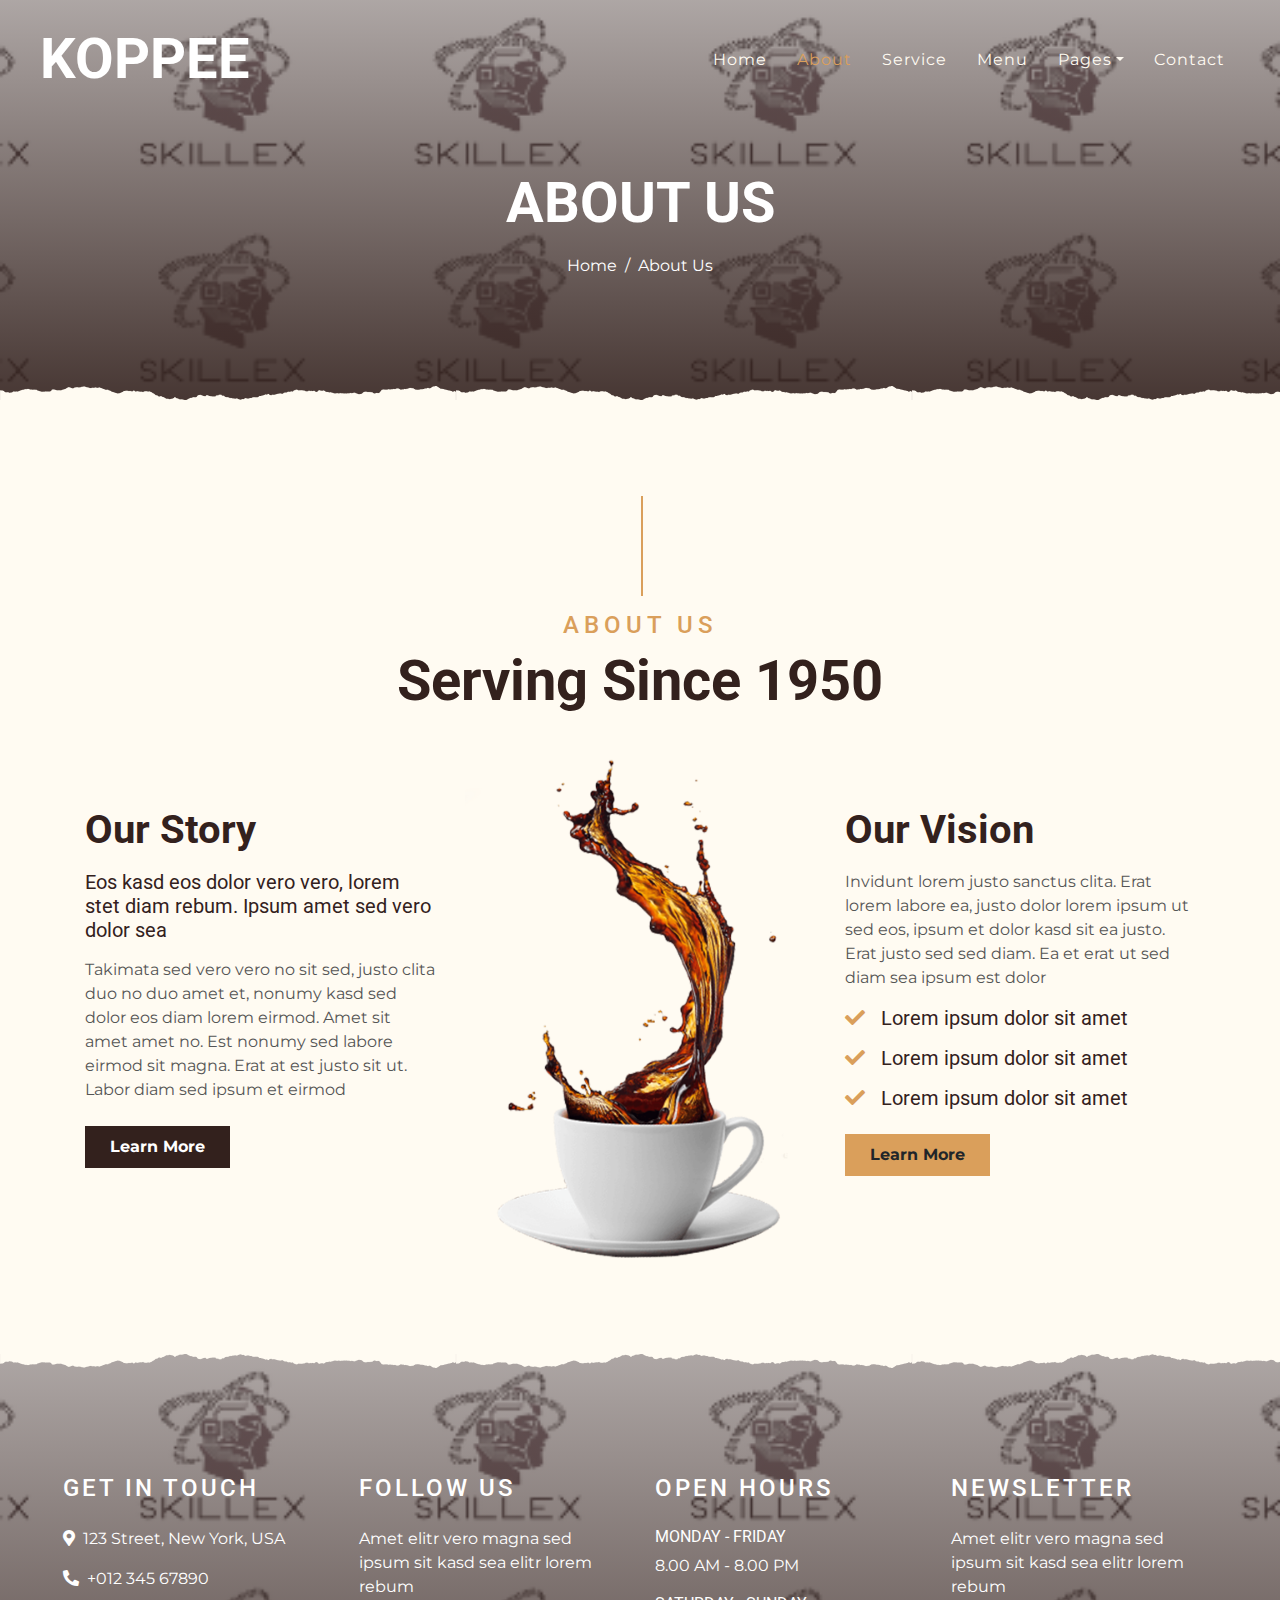
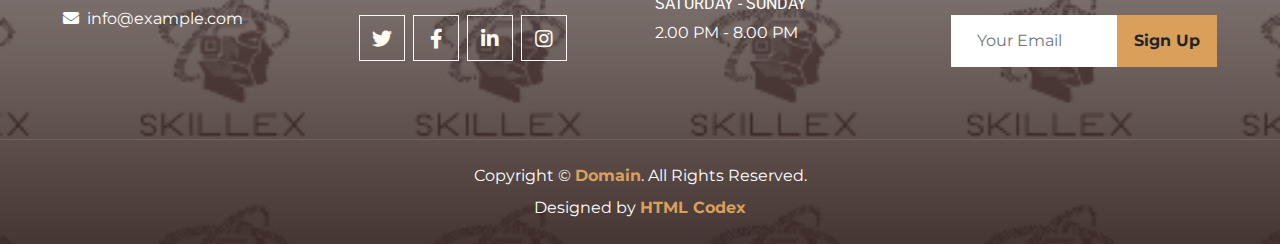
<file: about.html>
<!DOCTYPE html>
<html lang="en">

<head>
    <meta charset="utf-8">
    <title>KOPPEE - Coffee Shop HTML Template</title>
    <meta content="width=device-width, initial-scale=1.0" name="viewport">
    <meta content="Free Website Template" name="keywords">
    <meta content="Free Website Template" name="description">

    <!-- Favicon -->
    <link href="img/favicon.ico" rel="icon">

    <!-- Google Font -->
    <link rel="preconnect" href="https://fonts.gstatic.com">
    <link href="https://fonts.googleapis.com/css2?family=Montserrat:wght@200;400&family=Roboto:wght@400;500;700&display=swap" rel="stylesheet"> 

    <!-- Font Awesome -->
    <link href="https://cdnjs.cloudflare.com/ajax/libs/font-awesome/5.10.0/css/all.min.css" rel="stylesheet">

    <!-- Libraries Stylesheet -->
    <link href="lib/owlcarousel/assets/owl.carousel.min.css" rel="stylesheet">
    <link href="lib/tempusdominus/css/tempusdominus-bootstrap-4.min.css" rel="stylesheet" />

    <!-- Customized Bootstrap Stylesheet -->
    <link href="css/style.min.css" rel="stylesheet">
</head>

<body>
    <!-- Navbar Start -->
    <div class="container-fluid p-0 nav-bar">
        <nav class="navbar navbar-expand-lg bg-none navbar-dark py-3">
            <a href="index.html" class="navbar-brand px-lg-4 m-0">
                <h1 class="m-0 display-4 text-uppercase text-white">KOPPEE</h1>
            </a>
            <button type="button" class="navbar-toggler" data-toggle="collapse" data-target="#navbarCollapse">
                <span class="navbar-toggler-icon"></span>
            </button>
            <div class="collapse navbar-collapse justify-content-between" id="navbarCollapse">
                <div class="navbar-nav ml-auto p-4">
                    <a href="index.html" class="nav-item nav-link">Home</a>
                    <a href="about.html" class="nav-item nav-link active">About</a>
                    <a href="service.html" class="nav-item nav-link">Service</a>
                    <a href="menu.html" class="nav-item nav-link">Menu</a>
                    <div class="nav-item dropdown">
                        <a href="#" class="nav-link dropdown-toggle" data-toggle="dropdown">Pages</a>
                        <div class="dropdown-menu text-capitalize">
                            <a href="reservation.html" class="dropdown-item">Reservation</a>
                            <a href="testimonial.html" class="dropdown-item">Testimonial</a>
                        </div>
                    </div>
                    <a href="contact.html" class="nav-item nav-link">Contact</a>
                </div>
            </div>
        </nav>
    </div>
    <!-- Navbar End -->


    <!-- Page Header Start -->
    <div class="container-fluid page-header mb-5 position-relative overlay-bottom">
        <div class="d-flex flex-column align-items-center justify-content-center pt-0 pt-lg-5" style="min-height: 400px">
            <h1 class="display-4 mb-3 mt-0 mt-lg-5 text-white text-uppercase">About Us</h1>
            <div class="d-inline-flex mb-lg-5">
                <p class="m-0 text-white"><a class="text-white" href="">Home</a></p>
                <p class="m-0 text-white px-2">/</p>
                <p class="m-0 text-white">About Us</p>
            </div>
        </div>
    </div>
    <!-- Page Header End -->


    <!-- About Start -->
    <div class="container-fluid py-5">
        <div class="container">
            <div class="section-title">
                <h4 class="text-primary text-uppercase" style="letter-spacing: 5px;">About Us</h4>
                <h1 class="display-4">Serving Since 1950</h1>
            </div>
            <div class="row">
                <div class="col-lg-4 py-0 py-lg-5">
                    <h1 class="mb-3">Our Story</h1>
                    <h5 class="mb-3">Eos kasd eos dolor vero vero, lorem stet diam rebum. Ipsum amet sed vero dolor sea</h5>
                    <p>Takimata sed vero vero no sit sed, justo clita duo no duo amet et, nonumy kasd sed dolor eos diam lorem eirmod. Amet sit amet amet no. Est nonumy sed labore eirmod sit magna. Erat at est justo sit ut. Labor diam sed ipsum et eirmod</p>
                    <a href="" class="btn btn-secondary font-weight-bold py-2 px-4 mt-2">Learn More</a>
                </div>
                <div class="col-lg-4 py-5 py-lg-0" style="min-height: 500px;">
                    <div class="position-relative h-100">
                        <img class="position-absolute w-100 h-100" src="img/about.png" style="object-fit: cover;">
                    </div>
                </div>
                <div class="col-lg-4 py-0 py-lg-5">
                    <h1 class="mb-3">Our Vision</h1>
                    <p>Invidunt lorem justo sanctus clita. Erat lorem labore ea, justo dolor lorem ipsum ut sed eos, ipsum et dolor kasd sit ea justo. Erat justo sed sed diam. Ea et erat ut sed diam sea ipsum est dolor</p>
                    <h5 class="mb-3"><i class="fa fa-check text-primary mr-3"></i>Lorem ipsum dolor sit amet</h5>
                    <h5 class="mb-3"><i class="fa fa-check text-primary mr-3"></i>Lorem ipsum dolor sit amet</h5>
                    <h5 class="mb-3"><i class="fa fa-check text-primary mr-3"></i>Lorem ipsum dolor sit amet</h5>
                    <a href="" class="btn btn-primary font-weight-bold py-2 px-4 mt-2">Learn More</a>
                </div>
            </div>
        </div>
    </div>
    <!-- About End -->


    <!-- Footer Start -->
    <div class="container-fluid footer text-white mt-5 pt-5 px-0 position-relative overlay-top">
        <div class="row mx-0 pt-5 px-sm-3 px-lg-5 mt-4">
            <div class="col-lg-3 col-md-6 mb-5">
                <h4 class="text-white text-uppercase mb-4" style="letter-spacing: 3px;">Get In Touch</h4>
                <p><i class="fa fa-map-marker-alt mr-2"></i>123 Street, New York, USA</p>
                <p><i class="fa fa-phone-alt mr-2"></i>+012 345 67890</p>
                <p class="m-0"><i class="fa fa-envelope mr-2"></i>info@example.com</p>
            </div>
            <div class="col-lg-3 col-md-6 mb-5">
                <h4 class="text-white text-uppercase mb-4" style="letter-spacing: 3px;">Follow Us</h4>
                <p>Amet elitr vero magna sed ipsum sit kasd sea elitr lorem rebum</p>
                <div class="d-flex justify-content-start">
                    <a class="btn btn-lg btn-outline-light btn-lg-square mr-2" href="#"><i class="fab fa-twitter"></i></a>
                    <a class="btn btn-lg btn-outline-light btn-lg-square mr-2" href="#"><i class="fab fa-facebook-f"></i></a>
                    <a class="btn btn-lg btn-outline-light btn-lg-square mr-2" href="#"><i class="fab fa-linkedin-in"></i></a>
                    <a class="btn btn-lg btn-outline-light btn-lg-square" href="#"><i class="fab fa-instagram"></i></a>
                </div>
            </div>
            <div class="col-lg-3 col-md-6 mb-5">
                <h4 class="text-white text-uppercase mb-4" style="letter-spacing: 3px;">Open Hours</h4>
                <div>
                    <h6 class="text-white text-uppercase">Monday - Friday</h6>
                    <p>8.00 AM - 8.00 PM</p>
                    <h6 class="text-white text-uppercase">Saturday - Sunday</h6>
                    <p>2.00 PM - 8.00 PM</p>
                </div>
            </div>
            <div class="col-lg-3 col-md-6 mb-5">
                <h4 class="text-white text-uppercase mb-4" style="letter-spacing: 3px;">Newsletter</h4>
                <p>Amet elitr vero magna sed ipsum sit kasd sea elitr lorem rebum</p>
                <div class="w-100">
                    <div class="input-group">
                        <input type="text" class="form-control border-light" style="padding: 25px;" placeholder="Your Email">
                        <div class="input-group-append">
                            <button class="btn btn-primary font-weight-bold px-3">Sign Up</button>
                        </div>
                    </div>
                </div>
            </div>
        </div>
        <div class="container-fluid text-center text-white border-top mt-4 py-4 px-sm-3 px-md-5" style="border-color: rgba(256, 256, 256, .1) !important;">
            <p class="mb-2 text-white">Copyright &copy; <a class="font-weight-bold" href="#">Domain</a>. All Rights Reserved.</a></p>
            <p class="m-0 text-white">Designed by <a class="font-weight-bold" href="https://htmlcodex.com">HTML Codex</a></p>
        </div>
    </div>
    <!-- Footer End -->


    <!-- Back to Top -->
    <a href="#" class="btn btn-lg btn-primary btn-lg-square back-to-top"><i class="fa fa-angle-double-up"></i></a>


    <!-- JavaScript Libraries -->
    <script src="https://code.jquery.com/jquery-3.4.1.min.js"></script>
    <script src="https://stackpath.bootstrapcdn.com/bootstrap/4.4.1/js/bootstrap.bundle.min.js"></script>
    <script src="lib/easing/easing.min.js"></script>
    <script src="lib/waypoints/waypoints.min.js"></script>
    <script src="lib/owlcarousel/owl.carousel.min.js"></script>
    <script src="lib/tempusdominus/js/moment.min.js"></script>
    <script src="lib/tempusdominus/js/moment-timezone.min.js"></script>
    <script src="lib/tempusdominus/js/tempusdominus-bootstrap-4.min.js"></script>

    <!-- Contact Javascript File -->
    <script src="mail/jqBootstrapValidation.min.js"></script>
    <script src="mail/contact.js"></script>

    <!-- Template Javascript -->
    <script src="js/main.js"></script>
</body>

</html>
</file>
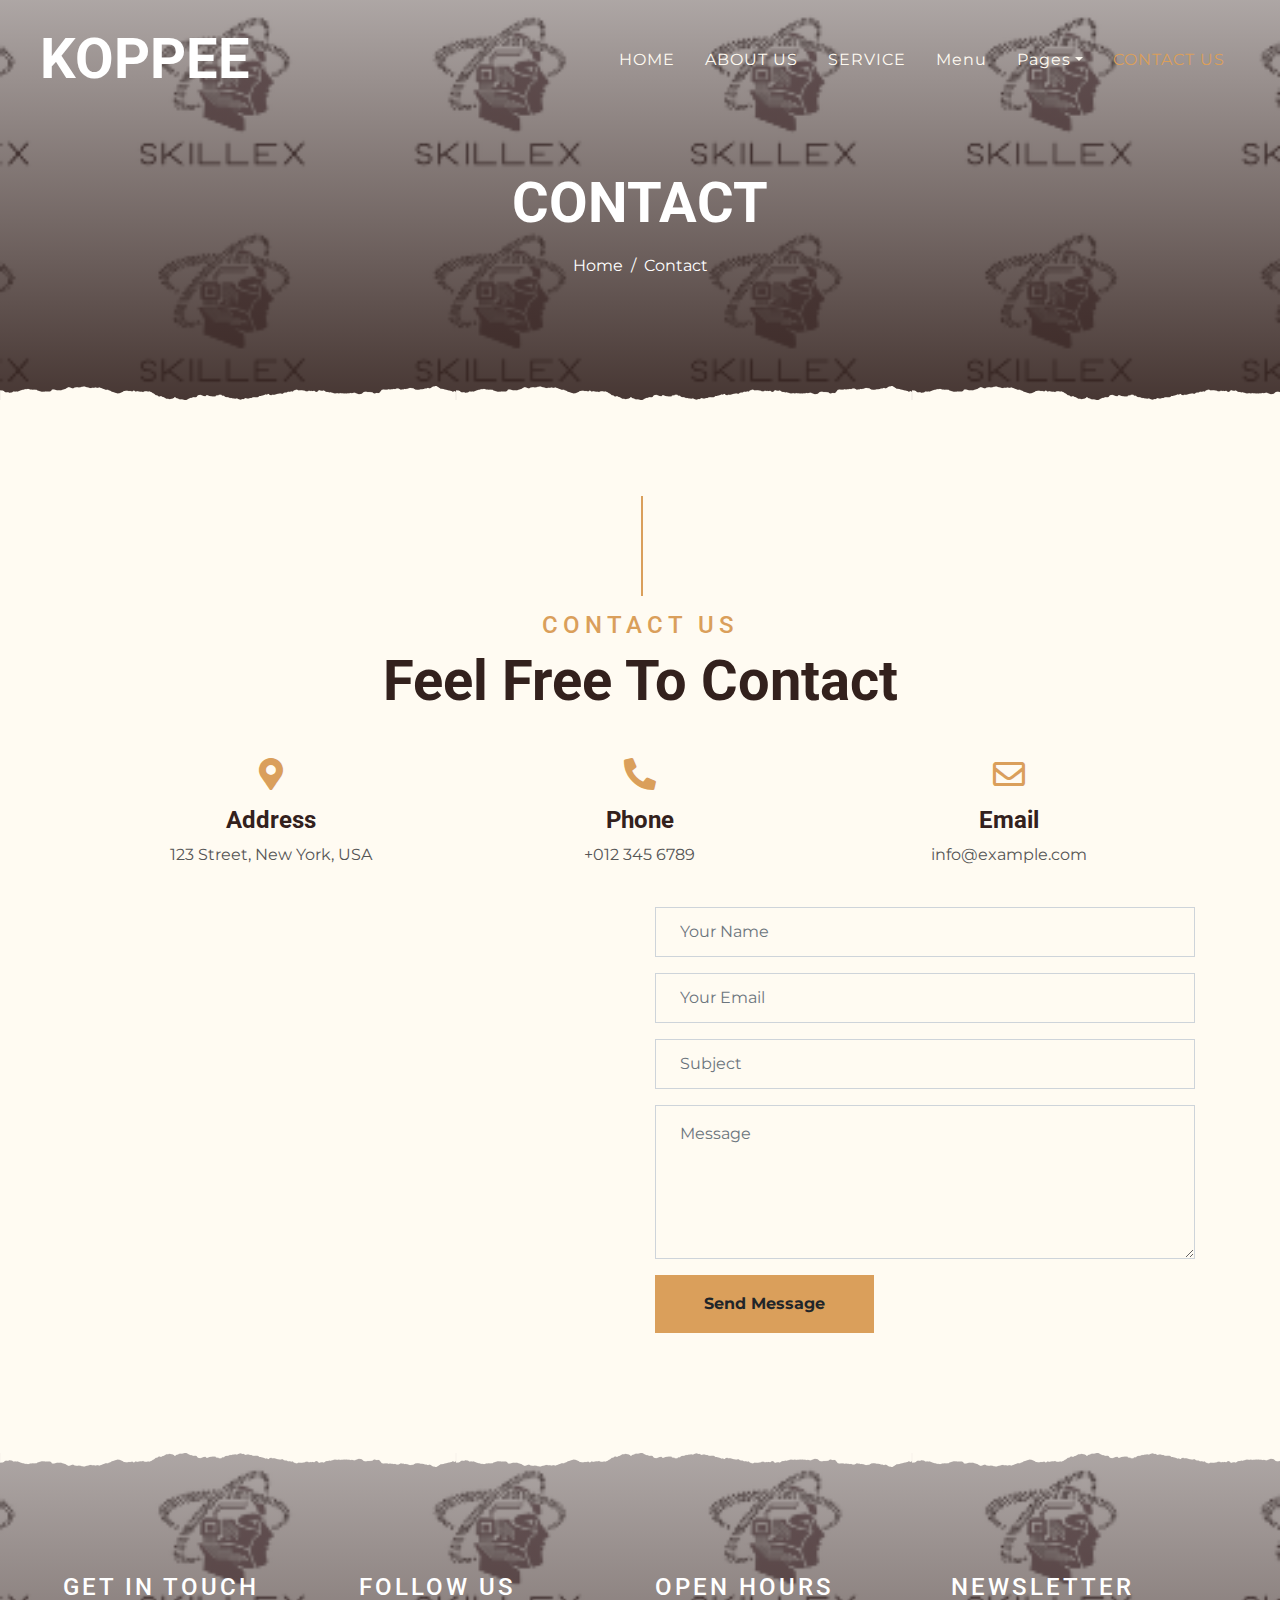
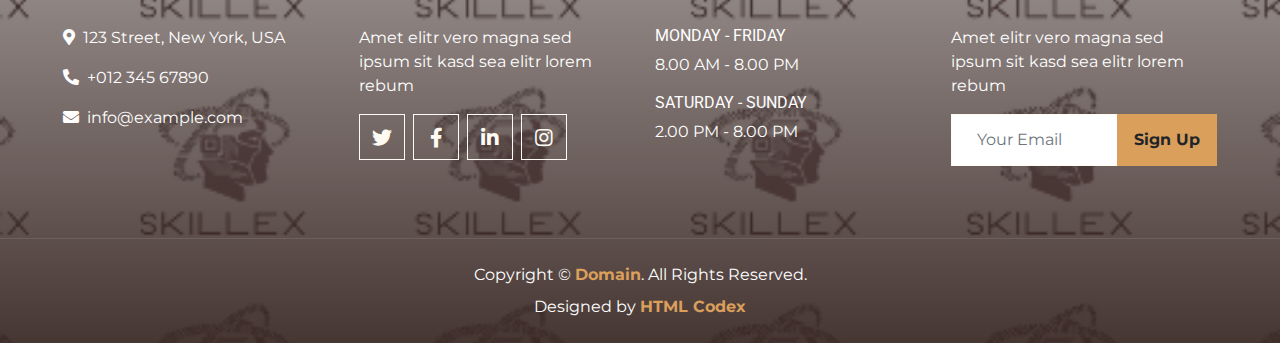
<file: contact.html>
<!DOCTYPE html>
<html lang="en">

<head>
    <meta charset="utf-8">
    <title>KOPPEE - Coffee Shop HTML Template</title>
    <meta content="width=device-width, initial-scale=1.0" name="viewport">
    <meta content="Free Website Template" name="keywords">
    <meta content="Free Website Template" name="description">

    <!-- Favicon -->
    <link href="img/favicon.ico" rel="icon">

    <!-- Google Font -->
    <link rel="preconnect" href="https://fonts.gstatic.com">
    <link href="https://fonts.googleapis.com/css2?family=Montserrat:wght@200;400&family=Roboto:wght@400;500;700&display=swap" rel="stylesheet"> 

    <!-- Font Awesome -->
    <link href="https://cdnjs.cloudflare.com/ajax/libs/font-awesome/5.10.0/css/all.min.css" rel="stylesheet">

    <!-- Libraries Stylesheet -->
    <link href="lib/owlcarousel/assets/owl.carousel.min.css" rel="stylesheet">
    <link href="lib/tempusdominus/css/tempusdominus-bootstrap-4.min.css" rel="stylesheet" />

    <!-- Customized Bootstrap Stylesheet -->
    <link href="css/style.min.css" rel="stylesheet">
</head>

<body>
    <!-- Navbar Start -->
    <div class="container-fluid p-0 nav-bar">
        <nav class="navbar navbar-expand-lg bg-none navbar-dark py-3">
            <a href="index.html" class="navbar-brand px-lg-4 m-0">
                <h1 class="m-0 display-4 text-uppercase text-white">KOPPEE</h1>
            </a>
            <button type="button" class="navbar-toggler" data-toggle="collapse" data-target="#navbarCollapse">
                <span class="navbar-toggler-icon"></span>
            </button>
            <div class="collapse navbar-collapse justify-content-between" id="navbarCollapse">
                <div class="navbar-nav ml-auto p-4">
                    <a href="index.html" class="nav-item nav-link">HOME</a>
                    <a href="about.html" class="nav-item nav-link">ABOUT US</a>
                    <a href="service.html" class="nav-item nav-link">SERVICE</a>
                    <a href="menu.html" class="nav-item nav-link">Menu</a>
                    <div class="nav-item dropdown">
                        <a href="#" class="nav-link dropdown-toggle" data-toggle="dropdown">Pages</a>
                        <div class="dropdown-menu text-capitalize">
                            <a href="reservation.html" class="dropdown-item">Reservation</a>
                            <a href="testimonial.html" class="dropdown-item">Testimonial</a>
                        </div>
                    </div>
                    <a href="contact.html" class="nav-item nav-link active">CONTACT US</a>
                </div>
            </div>
        </nav>
    </div>
    <!-- Navbar End -->


    <!-- Page Header Start -->
    <div class="container-fluid page-header mb-5 position-relative overlay-bottom">
        <div class="d-flex flex-column align-items-center justify-content-center pt-0 pt-lg-5" style="min-height: 400px">
            <h1 class="display-4 mb-3 mt-0 mt-lg-5 text-white text-uppercase">Contact</h1>
            <div class="d-inline-flex mb-lg-5">
                <p class="m-0 text-white"><a class="text-white" href="">Home</a></p>
                <p class="m-0 text-white px-2">/</p>
                <p class="m-0 text-white">Contact</p>
            </div>
        </div>
    </div>
    <!-- Page Header End -->


    <!-- Contact Start -->
    <div class="container-fluid pt-5">
        <div class="container">
            <div class="section-title">
                <h4 class="text-primary text-uppercase" style="letter-spacing: 5px;">Contact Us</h4>
                <h1 class="display-4">Feel Free To Contact</h1>
            </div>
            <div class="row px-3 pb-2">
                <div class="col-sm-4 text-center mb-3">
                    <i class="fa fa-2x fa-map-marker-alt mb-3 text-primary"></i>
                    <h4 class="font-weight-bold">Address</h4>
                    <p>123 Street, New York, USA</p>
                </div>
                <div class="col-sm-4 text-center mb-3">
                    <i class="fa fa-2x fa-phone-alt mb-3 text-primary"></i>
                    <h4 class="font-weight-bold">Phone</h4>
                    <p>+012 345 6789</p>
                </div>
                <div class="col-sm-4 text-center mb-3">
                    <i class="far fa-2x fa-envelope mb-3 text-primary"></i>
                    <h4 class="font-weight-bold">Email</h4>
                    <p>info@example.com</p>
                </div>
            </div>
            <div class="row">
                <div class="col-md-6 pb-5">
                    <iframe style="width: 100%; height: 443px;"
                        src="https://www.google.com/maps/embed?pb=!1m18!1m12!1m3!1d3001156.4288297426!2d-78.01371936852176!3d42.72876761954724!2m3!1f0!2f0!3f0!3m2!1i1024!2i768!4f13.1!3m3!1m2!1s0x4ccc4bf0f123a5a9%3A0xddcfc6c1de189567!2sNew%20York%2C%20USA!5e0!3m2!1sen!2sbd!4v1603794290143!5m2!1sen!2sbd"
                        frameborder="0" style="border:0;" allowfullscreen="" aria-hidden="false" tabindex="0"></iframe>
                </div>
                <div class="col-md-6 pb-5">
                    <div class="contact-form">
                        <div id="success"></div>
                        <form name="sentMessage" id="contactForm" novalidate="novalidate">
                            <div class="control-group">
                                <input type="text" class="form-control bg-transparent p-4" id="name" placeholder="Your Name"
                                    required="required" data-validation-required-message="Please enter your name" />
                                <p class="help-block text-danger"></p>
                            </div>
                            <div class="control-group">
                                <input type="email" class="form-control bg-transparent p-4" id="email" placeholder="Your Email"
                                    required="required" data-validation-required-message="Please enter your email" />
                                <p class="help-block text-danger"></p>
                            </div>
                            <div class="control-group">
                                <input type="text" class="form-control bg-transparent p-4" id="subject" placeholder="Subject"
                                    required="required" data-validation-required-message="Please enter a subject" />
                                <p class="help-block text-danger"></p>
                            </div>
                            <div class="control-group">
                                <textarea class="form-control bg-transparent py-3 px-4" rows="5" id="message" placeholder="Message"
                                    required="required"
                                    data-validation-required-message="Please enter your message"></textarea>
                                <p class="help-block text-danger"></p>
                            </div>
                            <div>
                                <button class="btn btn-primary font-weight-bold py-3 px-5" type="submit" id="sendMessageButton">Send
                                    Message</button>
                            </div>
                        </form>
                    </div>
                </div>
            </div>
        </div>
    </div>
    <!-- Contact End -->


    <!-- Footer Start -->
    <div class="container-fluid footer text-white mt-5 pt-5 px-0 position-relative overlay-top">
        <div class="row mx-0 pt-5 px-sm-3 px-lg-5 mt-4">
            <div class="col-lg-3 col-md-6 mb-5">
                <h4 class="text-white text-uppercase mb-4" style="letter-spacing: 3px;">Get In Touch</h4>
                <p><i class="fa fa-map-marker-alt mr-2"></i>123 Street, New York, USA</p>
                <p><i class="fa fa-phone-alt mr-2"></i>+012 345 67890</p>
                <p class="m-0"><i class="fa fa-envelope mr-2"></i>info@example.com</p>
            </div>
            <div class="col-lg-3 col-md-6 mb-5">
                <h4 class="text-white text-uppercase mb-4" style="letter-spacing: 3px;">Follow Us</h4>
                <p>Amet elitr vero magna sed ipsum sit kasd sea elitr lorem rebum</p>
                <div class="d-flex justify-content-start">
                    <a class="btn btn-lg btn-outline-light btn-lg-square mr-2" href="#"><i class="fab fa-twitter"></i></a>
                    <a class="btn btn-lg btn-outline-light btn-lg-square mr-2" href="#"><i class="fab fa-facebook-f"></i></a>
                    <a class="btn btn-lg btn-outline-light btn-lg-square mr-2" href="#"><i class="fab fa-linkedin-in"></i></a>
                    <a class="btn btn-lg btn-outline-light btn-lg-square" href="#"><i class="fab fa-instagram"></i></a>
                </div>
            </div>
            <div class="col-lg-3 col-md-6 mb-5">
                <h4 class="text-white text-uppercase mb-4" style="letter-spacing: 3px;">Open Hours</h4>
                <div>
                    <h6 class="text-white text-uppercase">Monday - Friday</h6>
                    <p>8.00 AM - 8.00 PM</p>
                    <h6 class="text-white text-uppercase">Saturday - Sunday</h6>
                    <p>2.00 PM - 8.00 PM</p>
                </div>
            </div>
            <div class="col-lg-3 col-md-6 mb-5">
                <h4 class="text-white text-uppercase mb-4" style="letter-spacing: 3px;">Newsletter</h4>
                <p>Amet elitr vero magna sed ipsum sit kasd sea elitr lorem rebum</p>
                <div class="w-100">
                    <div class="input-group">
                        <input type="text" class="form-control border-light" style="padding: 25px;" placeholder="Your Email">
                        <div class="input-group-append">
                            <button class="btn btn-primary font-weight-bold px-3">Sign Up</button>
                        </div>
                    </div>
                </div>
            </div>
        </div>
        <div class="container-fluid text-center text-white border-top mt-4 py-4 px-sm-3 px-md-5" style="border-color: rgba(256, 256, 256, .1) !important;">
            <p class="mb-2 text-white">Copyright &copy; <a class="font-weight-bold" href="#">Domain</a>. All Rights Reserved.</a></p>
            <p class="m-0 text-white">Designed by <a class="font-weight-bold" href="https://htmlcodex.com">HTML Codex</a></p>
        </div>
    </div>
    <!-- Footer End -->


    <!-- Back to Top -->
    <a href="#" class="btn btn-lg btn-primary btn-lg-square back-to-top"><i class="fa fa-angle-double-up"></i></a>


    <!-- JavaScript Libraries -->
    <script src="https://code.jquery.com/jquery-3.4.1.min.js"></script>
    <script src="https://stackpath.bootstrapcdn.com/bootstrap/4.4.1/js/bootstrap.bundle.min.js"></script>
    <script src="lib/easing/easing.min.js"></script>
    <script src="lib/waypoints/waypoints.min.js"></script>
    <script src="lib/owlcarousel/owl.carousel.min.js"></script>
    <script src="lib/tempusdominus/js/moment.min.js"></script>
    <script src="lib/tempusdominus/js/moment-timezone.min.js"></script>
    <script src="lib/tempusdominus/js/tempusdominus-bootstrap-4.min.js"></script>

    <!-- Contact Javascript File -->
    <script src="mail/jqBootstrapValidation.min.js"></script>
    <script src="mail/contact.js"></script>

    <!-- Template Javascript -->
    <script src="js/main.js"></script>
</body>

</html>
</file>
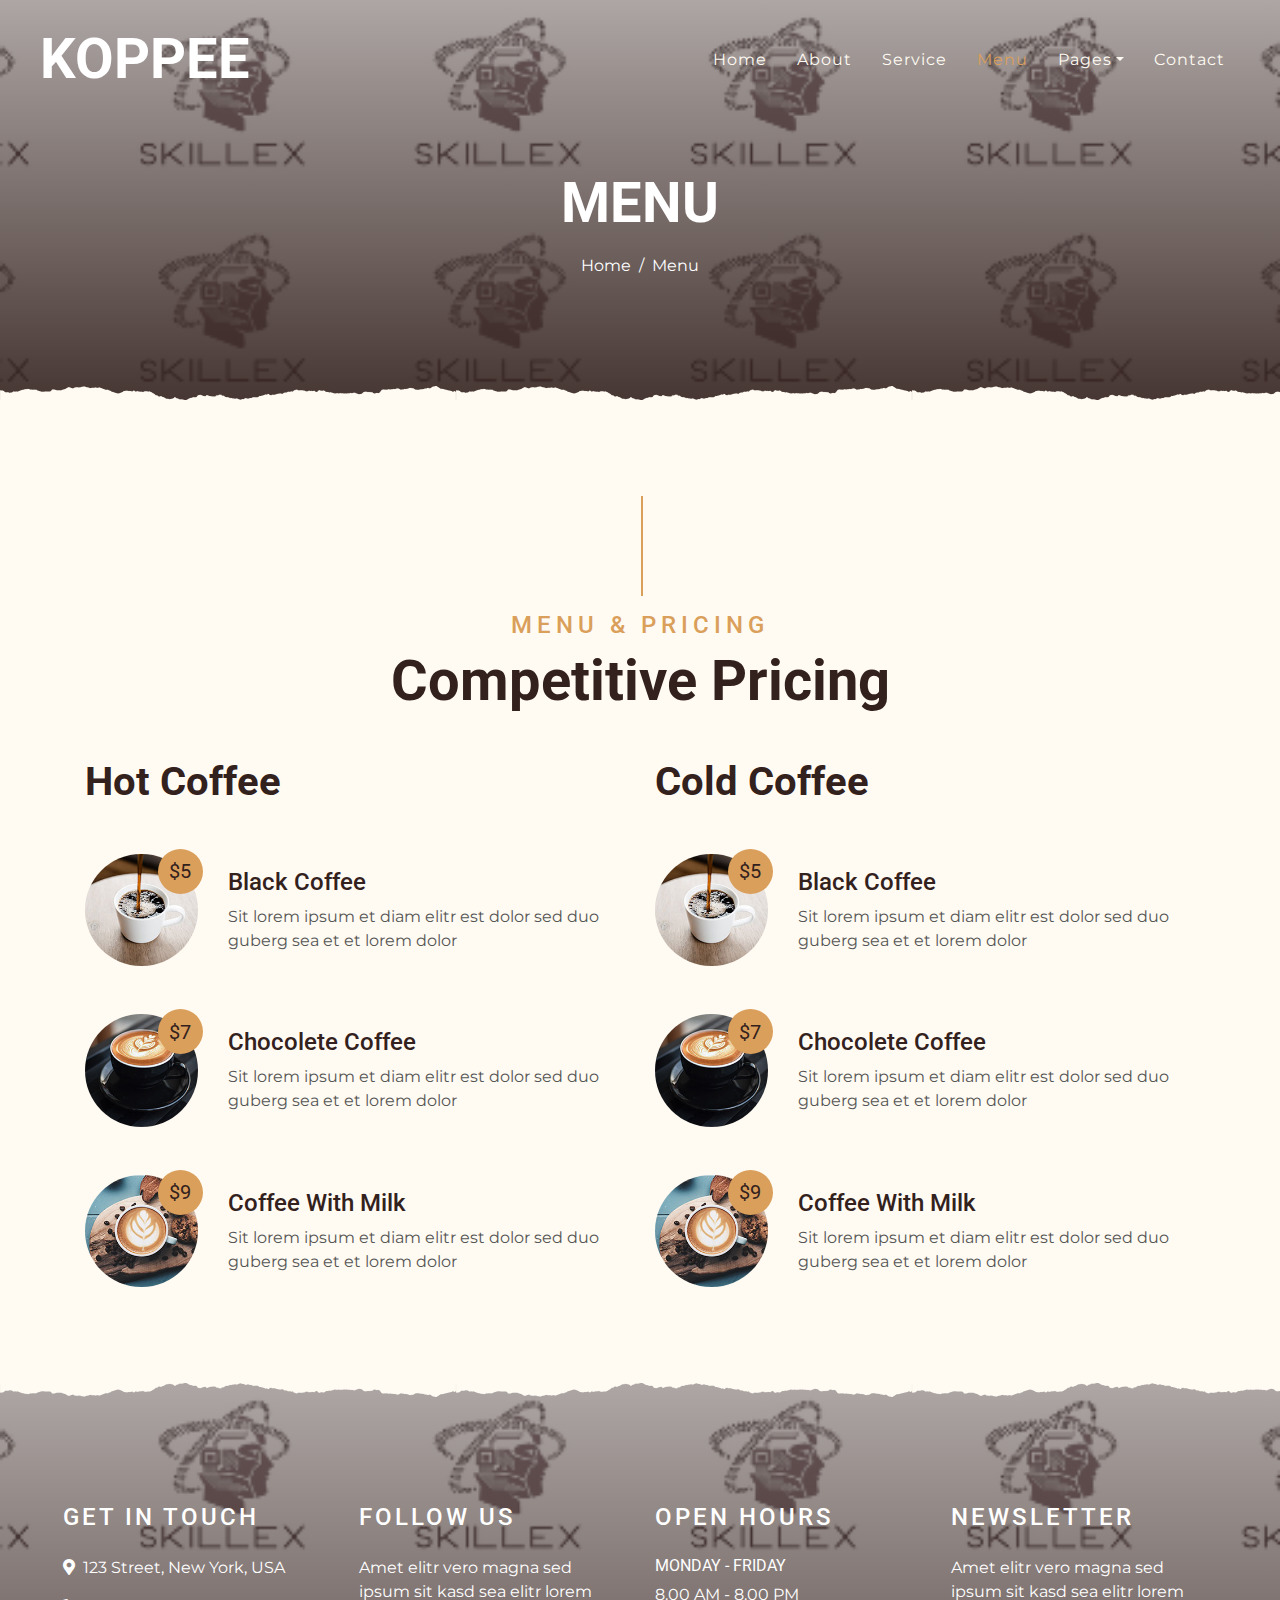
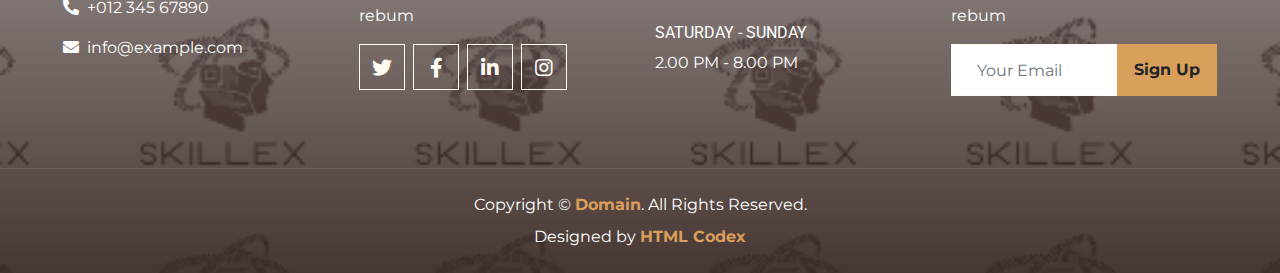
<file: menu.html>
<!DOCTYPE html>
<html lang="en">

<head>
    <meta charset="utf-8">
    <title>KOPPEE - Coffee Shop HTML Template</title>
    <meta content="width=device-width, initial-scale=1.0" name="viewport">
    <meta content="Free Website Template" name="keywords">
    <meta content="Free Website Template" name="description">

    <!-- Favicon -->
    <link href="img/favicon.ico" rel="icon">

    <!-- Google Font -->
    <link rel="preconnect" href="https://fonts.gstatic.com">
    <link href="https://fonts.googleapis.com/css2?family=Montserrat:wght@200;400&family=Roboto:wght@400;500;700&display=swap" rel="stylesheet"> 

    <!-- Font Awesome -->
    <link href="https://cdnjs.cloudflare.com/ajax/libs/font-awesome/5.10.0/css/all.min.css" rel="stylesheet">

    <!-- Libraries Stylesheet -->
    <link href="lib/owlcarousel/assets/owl.carousel.min.css" rel="stylesheet">
    <link href="lib/tempusdominus/css/tempusdominus-bootstrap-4.min.css" rel="stylesheet" />

    <!-- Customized Bootstrap Stylesheet -->
    <link href="css/style.min.css" rel="stylesheet">
</head>

<body>
    <!-- Navbar Start -->
    <div class="container-fluid p-0 nav-bar">
        <nav class="navbar navbar-expand-lg bg-none navbar-dark py-3">
            <a href="index.html" class="navbar-brand px-lg-4 m-0">
                <h1 class="m-0 display-4 text-uppercase text-white">KOPPEE</h1>
            </a>
            <button type="button" class="navbar-toggler" data-toggle="collapse" data-target="#navbarCollapse">
                <span class="navbar-toggler-icon"></span>
            </button>
            <div class="collapse navbar-collapse justify-content-between" id="navbarCollapse">
                <div class="navbar-nav ml-auto p-4">
                    <a href="index.html" class="nav-item nav-link">Home</a>
                    <a href="about.html" class="nav-item nav-link">About</a>
                    <a href="service.html" class="nav-item nav-link">Service</a>
                    <a href="menu.html" class="nav-item nav-link active">Menu</a>
                    <div class="nav-item dropdown">
                        <a href="#" class="nav-link dropdown-toggle" data-toggle="dropdown">Pages</a>
                        <div class="dropdown-menu text-capitalize">
                            <a href="reservation.html" class="dropdown-item">Reservation</a>
                            <a href="testimonial.html" class="dropdown-item">Testimonial</a>
                        </div>
                    </div>
                    <a href="contact.html" class="nav-item nav-link">Contact</a>
                </div>
            </div>
        </nav>
    </div>
    <!-- Navbar End -->


    <!-- Page Header Start -->
    <div class="container-fluid page-header mb-5 position-relative overlay-bottom">
        <div class="d-flex flex-column align-items-center justify-content-center pt-0 pt-lg-5" style="min-height: 400px">
            <h1 class="display-4 mb-3 mt-0 mt-lg-5 text-white text-uppercase">Menu</h1>
            <div class="d-inline-flex mb-lg-5">
                <p class="m-0 text-white"><a class="text-white" href="">Home</a></p>
                <p class="m-0 text-white px-2">/</p>
                <p class="m-0 text-white">Menu</p>
            </div>
        </div>
    </div>
    <!-- Page Header End -->


    <!-- Menu Start -->
    <div class="container-fluid pt-5">
        <div class="container">
            <div class="section-title">
                <h4 class="text-primary text-uppercase" style="letter-spacing: 5px;">Menu & Pricing</h4>
                <h1 class="display-4">Competitive Pricing</h1>
            </div>
            <div class="row">
                <div class="col-lg-6">
                    <h1 class="mb-5">Hot Coffee</h1>
                    <div class="row align-items-center mb-5">
                        <div class="col-4 col-sm-3">
                            <img class="w-100 rounded-circle mb-3 mb-sm-0" src="img/menu-1.jpg" alt="">
                            <h5 class="menu-price">$5</h5>
                        </div>
                        <div class="col-8 col-sm-9">
                            <h4>Black Coffee</h4>
                            <p class="m-0">Sit lorem ipsum et diam elitr est dolor sed duo guberg sea et et lorem dolor</p>
                        </div>
                    </div>
                    <div class="row align-items-center mb-5">
                        <div class="col-4 col-sm-3">
                            <img class="w-100 rounded-circle mb-3 mb-sm-0" src="img/menu-2.jpg" alt="">
                            <h5 class="menu-price">$7</h5>
                        </div>
                        <div class="col-8 col-sm-9">
                            <h4>Chocolete Coffee</h4>
                            <p class="m-0">Sit lorem ipsum et diam elitr est dolor sed duo guberg sea et et lorem dolor</p>
                        </div>
                    </div>
                    <div class="row align-items-center mb-5">
                        <div class="col-4 col-sm-3">
                            <img class="w-100 rounded-circle mb-3 mb-sm-0" src="img/menu-3.jpg" alt="">
                            <h5 class="menu-price">$9</h5>
                        </div>
                        <div class="col-8 col-sm-9">
                            <h4>Coffee With Milk</h4>
                            <p class="m-0">Sit lorem ipsum et diam elitr est dolor sed duo guberg sea et et lorem dolor</p>
                        </div>
                    </div>
                </div>
                <div class="col-lg-6">
                    <h1 class="mb-5">Cold Coffee</h1>
                    <div class="row align-items-center mb-5">
                        <div class="col-4 col-sm-3">
                            <img class="w-100 rounded-circle mb-3 mb-sm-0" src="img/menu-1.jpg" alt="">
                            <h5 class="menu-price">$5</h5>
                        </div>
                        <div class="col-8 col-sm-9">
                            <h4>Black Coffee</h4>
                            <p class="m-0">Sit lorem ipsum et diam elitr est dolor sed duo guberg sea et et lorem dolor</p>
                        </div>
                    </div>
                    <div class="row align-items-center mb-5">
                        <div class="col-4 col-sm-3">
                            <img class="w-100 rounded-circle mb-3 mb-sm-0" src="img/menu-2.jpg" alt="">
                            <h5 class="menu-price">$7</h5>
                        </div>
                        <div class="col-8 col-sm-9">
                            <h4>Chocolete Coffee</h4>
                            <p class="m-0">Sit lorem ipsum et diam elitr est dolor sed duo guberg sea et et lorem dolor</p>
                        </div>
                    </div>
                    <div class="row align-items-center mb-5">
                        <div class="col-4 col-sm-3">
                            <img class="w-100 rounded-circle mb-3 mb-sm-0" src="img/menu-3.jpg" alt="">
                            <h5 class="menu-price">$9</h5>
                        </div>
                        <div class="col-8 col-sm-9">
                            <h4>Coffee With Milk</h4>
                            <p class="m-0">Sit lorem ipsum et diam elitr est dolor sed duo guberg sea et et lorem dolor</p>
                        </div>
                    </div>
                </div>
            </div>
        </div>
    </div>
    <!-- Menu End -->


    <!-- Footer Start -->
    <div class="container-fluid footer text-white mt-5 pt-5 px-0 position-relative overlay-top">
        <div class="row mx-0 pt-5 px-sm-3 px-lg-5 mt-4">
            <div class="col-lg-3 col-md-6 mb-5">
                <h4 class="text-white text-uppercase mb-4" style="letter-spacing: 3px;">Get In Touch</h4>
                <p><i class="fa fa-map-marker-alt mr-2"></i>123 Street, New York, USA</p>
                <p><i class="fa fa-phone-alt mr-2"></i>+012 345 67890</p>
                <p class="m-0"><i class="fa fa-envelope mr-2"></i>info@example.com</p>
            </div>
            <div class="col-lg-3 col-md-6 mb-5">
                <h4 class="text-white text-uppercase mb-4" style="letter-spacing: 3px;">Follow Us</h4>
                <p>Amet elitr vero magna sed ipsum sit kasd sea elitr lorem rebum</p>
                <div class="d-flex justify-content-start">
                    <a class="btn btn-lg btn-outline-light btn-lg-square mr-2" href="#"><i class="fab fa-twitter"></i></a>
                    <a class="btn btn-lg btn-outline-light btn-lg-square mr-2" href="#"><i class="fab fa-facebook-f"></i></a>
                    <a class="btn btn-lg btn-outline-light btn-lg-square mr-2" href="#"><i class="fab fa-linkedin-in"></i></a>
                    <a class="btn btn-lg btn-outline-light btn-lg-square" href="#"><i class="fab fa-instagram"></i></a>
                </div>
            </div>
            <div class="col-lg-3 col-md-6 mb-5">
                <h4 class="text-white text-uppercase mb-4" style="letter-spacing: 3px;">Open Hours</h4>
                <div>
                    <h6 class="text-white text-uppercase">Monday - Friday</h6>
                    <p>8.00 AM - 8.00 PM</p>
                    <h6 class="text-white text-uppercase">Saturday - Sunday</h6>
                    <p>2.00 PM - 8.00 PM</p>
                </div>
            </div>
            <div class="col-lg-3 col-md-6 mb-5">
                <h4 class="text-white text-uppercase mb-4" style="letter-spacing: 3px;">Newsletter</h4>
                <p>Amet elitr vero magna sed ipsum sit kasd sea elitr lorem rebum</p>
                <div class="w-100">
                    <div class="input-group">
                        <input type="text" class="form-control border-light" style="padding: 25px;" placeholder="Your Email">
                        <div class="input-group-append">
                            <button class="btn btn-primary font-weight-bold px-3">Sign Up</button>
                        </div>
                    </div>
                </div>
            </div>
        </div>
        <div class="container-fluid text-center text-white border-top mt-4 py-4 px-sm-3 px-md-5" style="border-color: rgba(256, 256, 256, .1) !important;">
            <p class="mb-2 text-white">Copyright &copy; <a class="font-weight-bold" href="#">Domain</a>. All Rights Reserved.</a></p>
            <p class="m-0 text-white">Designed by <a class="font-weight-bold" href="https://htmlcodex.com">HTML Codex</a></p>
        </div>
    </div>
    <!-- Footer End -->


    <!-- Back to Top -->
    <a href="#" class="btn btn-lg btn-primary btn-lg-square back-to-top"><i class="fa fa-angle-double-up"></i></a>


    <!-- JavaScript Libraries -->
    <script src="https://code.jquery.com/jquery-3.4.1.min.js"></script>
    <script src="https://stackpath.bootstrapcdn.com/bootstrap/4.4.1/js/bootstrap.bundle.min.js"></script>
    <script src="lib/easing/easing.min.js"></script>
    <script src="lib/waypoints/waypoints.min.js"></script>
    <script src="lib/owlcarousel/owl.carousel.min.js"></script>
    <script src="lib/tempusdominus/js/moment.min.js"></script>
    <script src="lib/tempusdominus/js/moment-timezone.min.js"></script>
    <script src="lib/tempusdominus/js/tempusdominus-bootstrap-4.min.js"></script>

    <!-- Contact Javascript File -->
    <script src="mail/jqBootstrapValidation.min.js"></script>
    <script src="mail/contact.js"></script>

    <!-- Template Javascript -->
    <script src="js/main.js"></script>
</body>

</html>
</file>
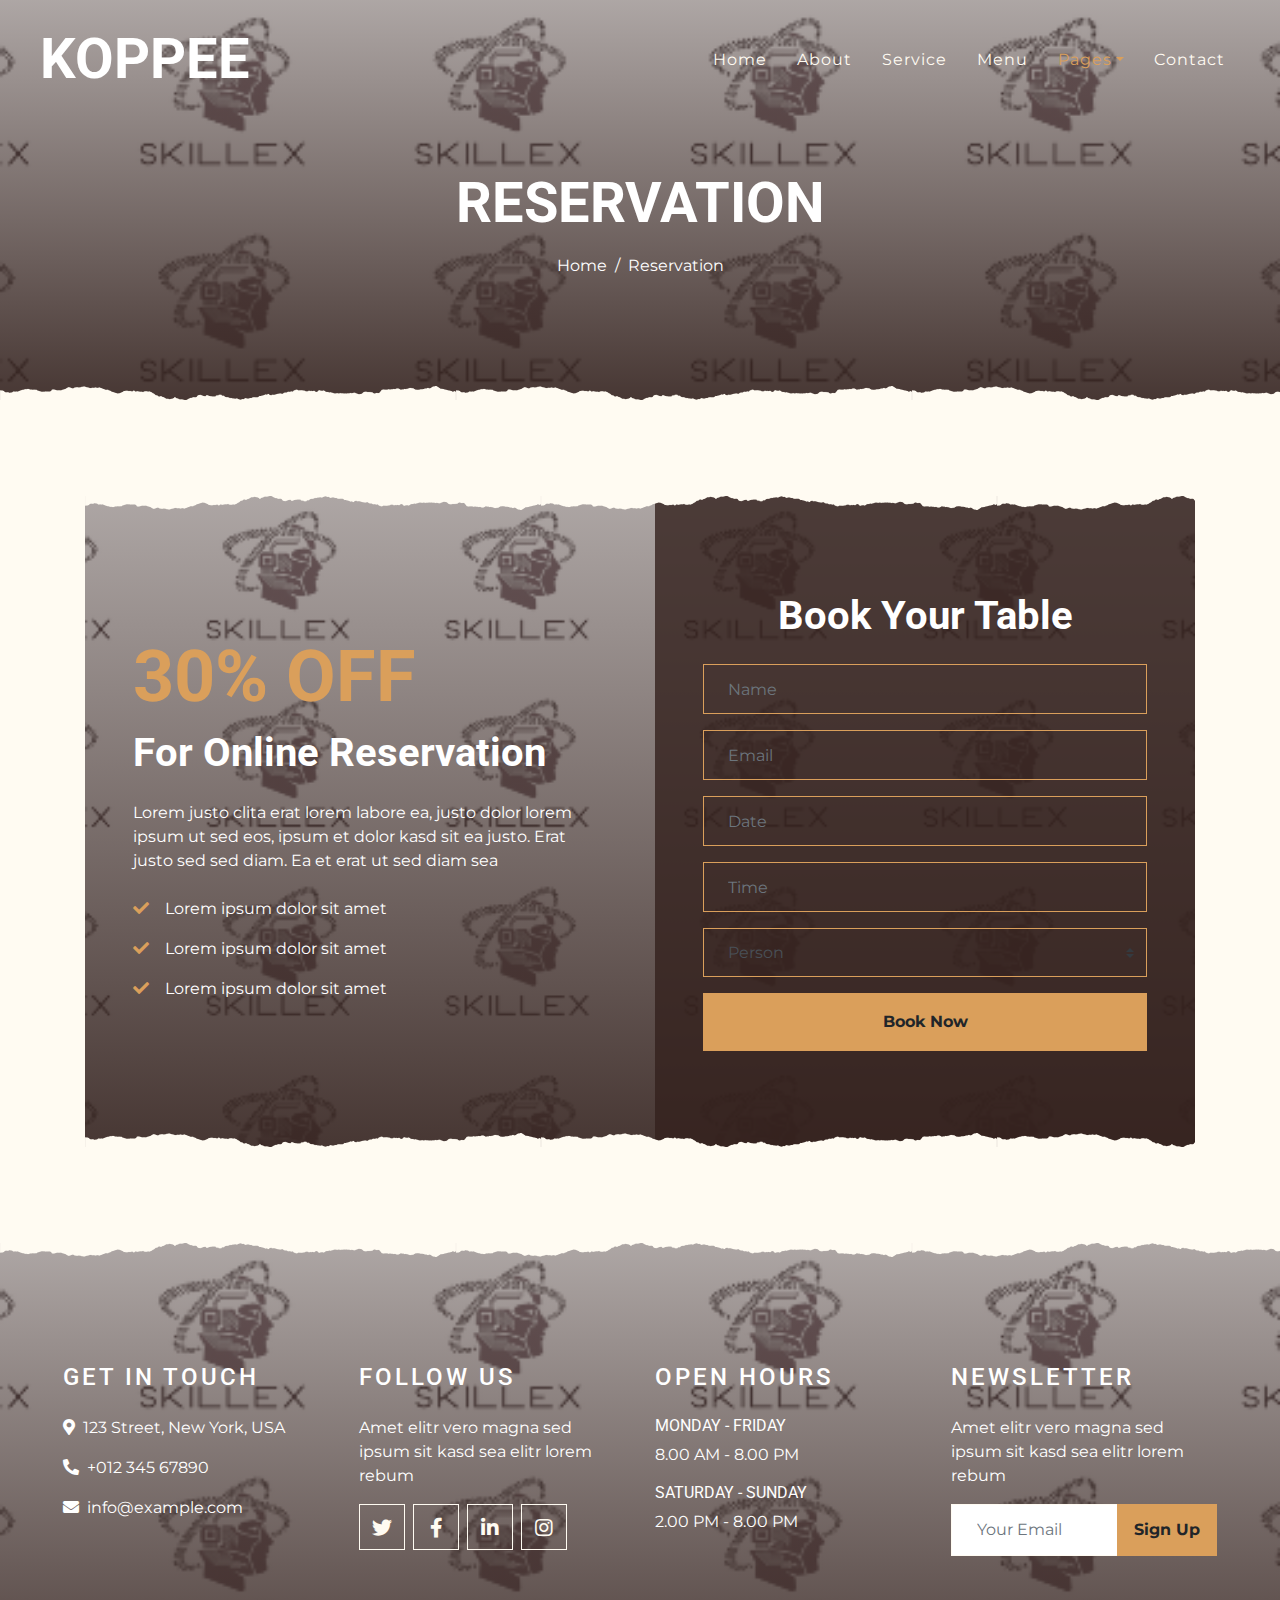
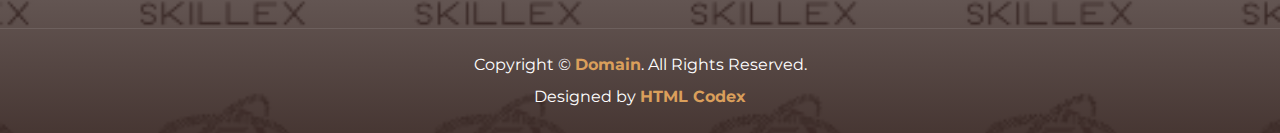
<file: reservation.html>
<!DOCTYPE html>
<html lang="en">

<head>
    <meta charset="utf-8">
    <title>KOPPEE - Coffee Shop HTML Template</title>
    <meta content="width=device-width, initial-scale=1.0" name="viewport">
    <meta content="Free Website Template" name="keywords">
    <meta content="Free Website Template" name="description">

    <!-- Favicon -->
    <link href="img/favicon.ico" rel="icon">

    <!-- Google Font -->
    <link rel="preconnect" href="https://fonts.gstatic.com">
    <link href="https://fonts.googleapis.com/css2?family=Montserrat:wght@200;400&family=Roboto:wght@400;500;700&display=swap" rel="stylesheet"> 

    <!-- Font Awesome -->
    <link href="https://cdnjs.cloudflare.com/ajax/libs/font-awesome/5.10.0/css/all.min.css" rel="stylesheet">

    <!-- Libraries Stylesheet -->
    <link href="lib/owlcarousel/assets/owl.carousel.min.css" rel="stylesheet">
    <link href="lib/tempusdominus/css/tempusdominus-bootstrap-4.min.css" rel="stylesheet" />

    <!-- Customized Bootstrap Stylesheet -->
    <link href="css/style.min.css" rel="stylesheet">
</head>

<body>
    <!-- Navbar Start -->
    <div class="container-fluid p-0 nav-bar">
        <nav class="navbar navbar-expand-lg bg-none navbar-dark py-3">
            <a href="index.html" class="navbar-brand px-lg-4 m-0">
                <h1 class="m-0 display-4 text-uppercase text-white">KOPPEE</h1>
            </a>
            <button type="button" class="navbar-toggler" data-toggle="collapse" data-target="#navbarCollapse">
                <span class="navbar-toggler-icon"></span>
            </button>
            <div class="collapse navbar-collapse justify-content-between" id="navbarCollapse">
                <div class="navbar-nav ml-auto p-4">
                    <a href="index.html" class="nav-item nav-link">Home</a>
                    <a href="about.html" class="nav-item nav-link">About</a>
                    <a href="service.html" class="nav-item nav-link">Service</a>
                    <a href="menu.html" class="nav-item nav-link">Menu</a>
                    <div class="nav-item dropdown">
                        <a href="#" class="nav-link dropdown-toggle active" data-toggle="dropdown">Pages</a>
                        <div class="dropdown-menu text-capitalize">
                            <a href="reservation.html" class="dropdown-item active">Reservation</a>
                            <a href="testimonial.html" class="dropdown-item">Testimonial</a>
                        </div>
                    </div>
                    <a href="contact.html" class="nav-item nav-link">Contact</a>
                </div>
            </div>
        </nav>
    </div>
    <!-- Navbar End -->


    <!-- Page Header Start -->
    <div class="container-fluid page-header mb-5 position-relative overlay-bottom">
        <div class="d-flex flex-column align-items-center justify-content-center pt-0 pt-lg-5" style="min-height: 400px">
            <h1 class="display-4 mb-3 mt-0 mt-lg-5 text-white text-uppercase">Reservation</h1>
            <div class="d-inline-flex mb-lg-5">
                <p class="m-0 text-white"><a class="text-white" href="">Home</a></p>
                <p class="m-0 text-white px-2">/</p>
                <p class="m-0 text-white">Reservation</p>
            </div>
        </div>
    </div>
    <!-- Page Header End -->


    <!-- Reservation Start -->
    <div class="container-fluid py-5">
        <div class="container">
            <div class="reservation position-relative overlay-top overlay-bottom">
                <div class="row align-items-center">
                    <div class="col-lg-6 my-5 my-lg-0">
                        <div class="p-5">
                            <div class="mb-4">
                                <h1 class="display-3 text-primary">30% OFF</h1>
                                <h1 class="text-white">For Online Reservation</h1>
                            </div>
                            <p class="text-white">Lorem justo clita erat lorem labore ea, justo dolor lorem ipsum ut sed eos,
                                ipsum et dolor kasd sit ea justo. Erat justo sed sed diam. Ea et erat ut sed diam sea</p>
                            <ul class="list-inline text-white m-0">
                                <li class="py-2"><i class="fa fa-check text-primary mr-3"></i>Lorem ipsum dolor sit amet</li>
                                <li class="py-2"><i class="fa fa-check text-primary mr-3"></i>Lorem ipsum dolor sit amet</li>
                                <li class="py-2"><i class="fa fa-check text-primary mr-3"></i>Lorem ipsum dolor sit amet</li>
                            </ul>
                        </div>
                    </div>
                    <div class="col-lg-6">
                        <div class="text-center p-5" style="background: rgba(51, 33, 29, .8);">
                            <h1 class="text-white mb-4 mt-5">Book Your Table</h1>
                            <form class="mb-5">
                                <div class="form-group">
                                    <input type="text" class="form-control bg-transparent border-primary p-4" placeholder="Name"
                                        required="required" />
                                </div>
                                <div class="form-group">
                                    <input type="email" class="form-control bg-transparent border-primary p-4" placeholder="Email"
                                        required="required" />
                                </div>
                                <div class="form-group">
                                    <div class="date" id="date" data-target-input="nearest">
                                        <input type="text" class="form-control bg-transparent border-primary p-4 datetimepicker-input" placeholder="Date" data-target="#date" data-toggle="datetimepicker"/>
                                    </div>
                                </div>
                                <div class="form-group">
                                    <div class="time" id="time" data-target-input="nearest">
                                        <input type="text" class="form-control bg-transparent border-primary p-4 datetimepicker-input" placeholder="Time" data-target="#time" data-toggle="datetimepicker"/>
                                    </div>
                                </div>
                                <div class="form-group">
                                    <select class="custom-select bg-transparent border-primary px-4" style="height: 49px;">
                                        <option selected>Person</option>
                                        <option value="1">Person 1</option>
                                        <option value="2">Person 2</option>
                                        <option value="3">Person 3</option>
                                        <option value="3">Person 4</option>
                                    </select>
                                </div>
                                
                                <div>
                                    <button class="btn btn-primary btn-block font-weight-bold py-3" type="submit">Book Now</button>
                                </div>
                            </form>
                        </div>
                    </div>
                </div>
            </div>
        </div>
    </div>
    <!-- Reservation End -->


    <!-- Footer Start -->
    <div class="container-fluid footer text-white mt-5 pt-5 px-0 position-relative overlay-top">
        <div class="row mx-0 pt-5 px-sm-3 px-lg-5 mt-4">
            <div class="col-lg-3 col-md-6 mb-5">
                <h4 class="text-white text-uppercase mb-4" style="letter-spacing: 3px;">Get In Touch</h4>
                <p><i class="fa fa-map-marker-alt mr-2"></i>123 Street, New York, USA</p>
                <p><i class="fa fa-phone-alt mr-2"></i>+012 345 67890</p>
                <p class="m-0"><i class="fa fa-envelope mr-2"></i>info@example.com</p>
            </div>
            <div class="col-lg-3 col-md-6 mb-5">
                <h4 class="text-white text-uppercase mb-4" style="letter-spacing: 3px;">Follow Us</h4>
                <p>Amet elitr vero magna sed ipsum sit kasd sea elitr lorem rebum</p>
                <div class="d-flex justify-content-start">
                    <a class="btn btn-lg btn-outline-light btn-lg-square mr-2" href="#"><i class="fab fa-twitter"></i></a>
                    <a class="btn btn-lg btn-outline-light btn-lg-square mr-2" href="#"><i class="fab fa-facebook-f"></i></a>
                    <a class="btn btn-lg btn-outline-light btn-lg-square mr-2" href="#"><i class="fab fa-linkedin-in"></i></a>
                    <a class="btn btn-lg btn-outline-light btn-lg-square" href="#"><i class="fab fa-instagram"></i></a>
                </div>
            </div>
            <div class="col-lg-3 col-md-6 mb-5">
                <h4 class="text-white text-uppercase mb-4" style="letter-spacing: 3px;">Open Hours</h4>
                <div>
                    <h6 class="text-white text-uppercase">Monday - Friday</h6>
                    <p>8.00 AM - 8.00 PM</p>
                    <h6 class="text-white text-uppercase">Saturday - Sunday</h6>
                    <p>2.00 PM - 8.00 PM</p>
                </div>
            </div>
            <div class="col-lg-3 col-md-6 mb-5">
                <h4 class="text-white text-uppercase mb-4" style="letter-spacing: 3px;">Newsletter</h4>
                <p>Amet elitr vero magna sed ipsum sit kasd sea elitr lorem rebum</p>
                <div class="w-100">
                    <div class="input-group">
                        <input type="text" class="form-control border-light" style="padding: 25px;" placeholder="Your Email">
                        <div class="input-group-append">
                            <button class="btn btn-primary font-weight-bold px-3">Sign Up</button>
                        </div>
                    </div>
                </div>
            </div>
        </div>
        <div class="container-fluid text-center text-white border-top mt-4 py-4 px-sm-3 px-md-5" style="border-color: rgba(256, 256, 256, .1) !important;">
            <p class="mb-2 text-white">Copyright &copy; <a class="font-weight-bold" href="#">Domain</a>. All Rights Reserved.</a></p>
            <p class="m-0 text-white">Designed by <a class="font-weight-bold" href="https://htmlcodex.com">HTML Codex</a></p>
        </div>
    </div>
    <!-- Footer End -->


    <!-- Back to Top -->
    <a href="#" class="btn btn-lg btn-primary btn-lg-square back-to-top"><i class="fa fa-angle-double-up"></i></a>


    <!-- JavaScript Libraries -->
    <script src="https://code.jquery.com/jquery-3.4.1.min.js"></script>
    <script src="https://stackpath.bootstrapcdn.com/bootstrap/4.4.1/js/bootstrap.bundle.min.js"></script>
    <script src="lib/easing/easing.min.js"></script>
    <script src="lib/waypoints/waypoints.min.js"></script>
    <script src="lib/owlcarousel/owl.carousel.min.js"></script>
    <script src="lib/tempusdominus/js/moment.min.js"></script>
    <script src="lib/tempusdominus/js/moment-timezone.min.js"></script>
    <script src="lib/tempusdominus/js/tempusdominus-bootstrap-4.min.js"></script>

    <!-- Contact Javascript File -->
    <script src="mail/jqBootstrapValidation.min.js"></script>
    <script src="mail/contact.js"></script>

    <!-- Template Javascript -->
    <script src="js/main.js"></script>
</body>

</html>
</file>
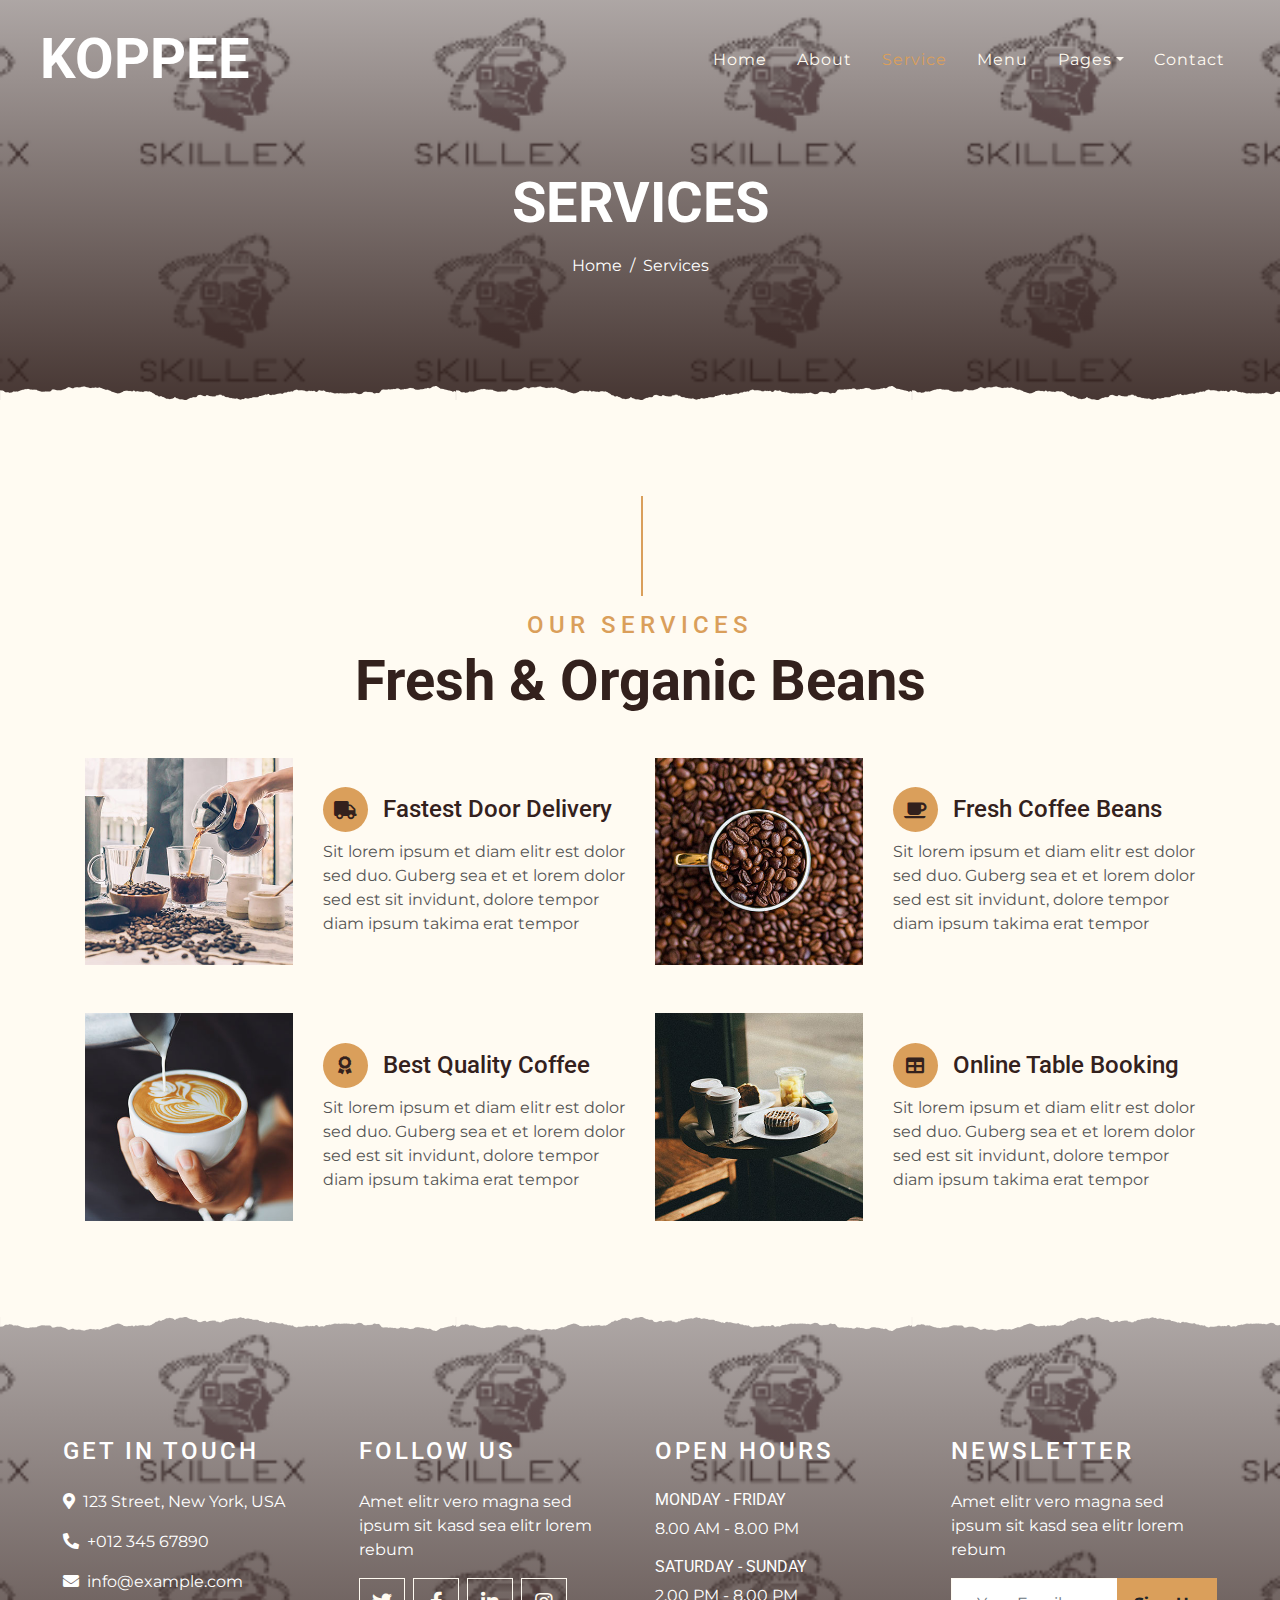
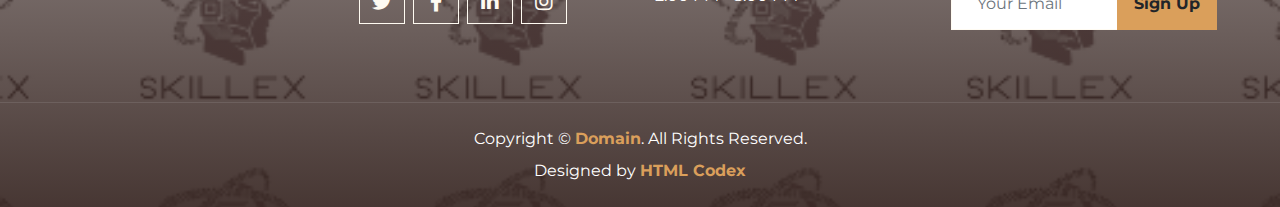
<file: service.html>
<!DOCTYPE html>
<html lang="en">

<head>
    <meta charset="utf-8">
    <title>KOPPEE - Coffee Shop HTML Template</title>
    <meta content="width=device-width, initial-scale=1.0" name="viewport">
    <meta content="Free Website Template" name="keywords">
    <meta content="Free Website Template" name="description">

    <!-- Favicon -->
    <link href="img/favicon.ico" rel="icon">

    <!-- Google Font -->
    <link rel="preconnect" href="https://fonts.gstatic.com">
    <link href="https://fonts.googleapis.com/css2?family=Montserrat:wght@200;400&family=Roboto:wght@400;500;700&display=swap" rel="stylesheet"> 

    <!-- Font Awesome -->
    <link href="https://cdnjs.cloudflare.com/ajax/libs/font-awesome/5.10.0/css/all.min.css" rel="stylesheet">

    <!-- Libraries Stylesheet -->
    <link href="lib/owlcarousel/assets/owl.carousel.min.css" rel="stylesheet">
    <link href="lib/tempusdominus/css/tempusdominus-bootstrap-4.min.css" rel="stylesheet" />

    <!-- Customized Bootstrap Stylesheet -->
    <link href="css/style.min.css" rel="stylesheet">
</head>

<body>
    <!-- Navbar Start -->
    <div class="container-fluid p-0 nav-bar">
        <nav class="navbar navbar-expand-lg bg-none navbar-dark py-3">
            <a href="index.html" class="navbar-brand px-lg-4 m-0">
                <h1 class="m-0 display-4 text-uppercase text-white">KOPPEE</h1>
            </a>
            <button type="button" class="navbar-toggler" data-toggle="collapse" data-target="#navbarCollapse">
                <span class="navbar-toggler-icon"></span>
            </button>
            <div class="collapse navbar-collapse justify-content-between" id="navbarCollapse">
                <div class="navbar-nav ml-auto p-4">
                    <a href="index.html" class="nav-item nav-link">Home</a>
                    <a href="about.html" class="nav-item nav-link">About</a>
                    <a href="service.html" class="nav-item nav-link active">Service</a>
                    <a href="menu.html" class="nav-item nav-link">Menu</a>
                    <div class="nav-item dropdown">
                        <a href="#" class="nav-link dropdown-toggle" data-toggle="dropdown">Pages</a>
                        <div class="dropdown-menu text-capitalize">
                            <a href="reservation.html" class="dropdown-item">Reservation</a>
                            <a href="testimonial.html" class="dropdown-item">Testimonial</a>
                        </div>
                    </div>
                    <a href="contact.html" class="nav-item nav-link">Contact</a>
                </div>
            </div>
        </nav>
    </div>
    <!-- Navbar End -->


    <!-- Page Header Start -->
    <div class="container-fluid page-header mb-5 position-relative overlay-bottom">
        <div class="d-flex flex-column align-items-center justify-content-center pt-0 pt-lg-5" style="min-height: 400px">
            <h1 class="display-4 mb-3 mt-0 mt-lg-5 text-white text-uppercase">Services</h1>
            <div class="d-inline-flex mb-lg-5">
                <p class="m-0 text-white"><a class="text-white" href="">Home</a></p>
                <p class="m-0 text-white px-2">/</p>
                <p class="m-0 text-white">Services</p>
            </div>
        </div>
    </div>
    <!-- Page Header End -->


    <!-- Service Start -->
    <div class="container-fluid pt-5">
        <div class="container">
            <div class="section-title">
                <h4 class="text-primary text-uppercase" style="letter-spacing: 5px;">Our Services</h4>
                <h1 class="display-4">Fresh & Organic Beans</h1>
            </div>
            <div class="row">
                <div class="col-lg-6 mb-5">
                    <div class="row align-items-center">
                        <div class="col-sm-5">
                            <img class="img-fluid mb-3 mb-sm-0" src="img/service-1.jpg" alt="">
                        </div>
                        <div class="col-sm-7">
                            <h4><i class="fa fa-truck service-icon"></i>Fastest Door Delivery</h4>
                            <p class="m-0">Sit lorem ipsum et diam elitr est dolor sed duo. Guberg sea et et lorem dolor sed est sit
                                invidunt, dolore tempor diam ipsum takima erat tempor</p>
                        </div>
                    </div>
                </div>
                <div class="col-lg-6 mb-5">
                    <div class="row align-items-center">
                        <div class="col-sm-5">
                            <img class="img-fluid mb-3 mb-sm-0" src="img/service-2.jpg" alt="">
                        </div>
                        <div class="col-sm-7">
                            <h4><i class="fa fa-coffee service-icon"></i>Fresh Coffee Beans</h4>
                            <p class="m-0">Sit lorem ipsum et diam elitr est dolor sed duo. Guberg sea et et lorem dolor sed est sit
                                invidunt, dolore tempor diam ipsum takima erat tempor</p>
                        </div>
                    </div>
                </div>
                <div class="col-lg-6 mb-5">
                    <div class="row align-items-center">
                        <div class="col-sm-5">
                            <img class="img-fluid mb-3 mb-sm-0" src="img/service-3.jpg" alt="">
                        </div>
                        <div class="col-sm-7">
                            <h4><i class="fa fa-award service-icon"></i>Best Quality Coffee</h4>
                            <p class="m-0">Sit lorem ipsum et diam elitr est dolor sed duo. Guberg sea et et lorem dolor sed est sit
                                invidunt, dolore tempor diam ipsum takima erat tempor</p>
                        </div>
                    </div>
                </div>
                <div class="col-lg-6 mb-5">
                    <div class="row align-items-center">
                        <div class="col-sm-5">
                            <img class="img-fluid mb-3 mb-sm-0" src="img/service-4.jpg" alt="">
                        </div>
                        <div class="col-sm-7">
                            <h4><i class="fa fa-table service-icon"></i>Online Table Booking</h4>
                            <p class="m-0">Sit lorem ipsum et diam elitr est dolor sed duo. Guberg sea et et lorem dolor sed est sit
                                invidunt, dolore tempor diam ipsum takima erat tempor</p>
                        </div>
                    </div>
                </div>
            </div>
        </div>
    </div>
    <!-- Service End -->


    <!-- Footer Start -->
    <div class="container-fluid footer text-white mt-5 pt-5 px-0 position-relative overlay-top">
        <div class="row mx-0 pt-5 px-sm-3 px-lg-5 mt-4">
            <div class="col-lg-3 col-md-6 mb-5">
                <h4 class="text-white text-uppercase mb-4" style="letter-spacing: 3px;">Get In Touch</h4>
                <p><i class="fa fa-map-marker-alt mr-2"></i>123 Street, New York, USA</p>
                <p><i class="fa fa-phone-alt mr-2"></i>+012 345 67890</p>
                <p class="m-0"><i class="fa fa-envelope mr-2"></i>info@example.com</p>
            </div>
            <div class="col-lg-3 col-md-6 mb-5">
                <h4 class="text-white text-uppercase mb-4" style="letter-spacing: 3px;">Follow Us</h4>
                <p>Amet elitr vero magna sed ipsum sit kasd sea elitr lorem rebum</p>
                <div class="d-flex justify-content-start">
                    <a class="btn btn-lg btn-outline-light btn-lg-square mr-2" href="#"><i class="fab fa-twitter"></i></a>
                    <a class="btn btn-lg btn-outline-light btn-lg-square mr-2" href="#"><i class="fab fa-facebook-f"></i></a>
                    <a class="btn btn-lg btn-outline-light btn-lg-square mr-2" href="#"><i class="fab fa-linkedin-in"></i></a>
                    <a class="btn btn-lg btn-outline-light btn-lg-square" href="#"><i class="fab fa-instagram"></i></a>
                </div>
            </div>
            <div class="col-lg-3 col-md-6 mb-5">
                <h4 class="text-white text-uppercase mb-4" style="letter-spacing: 3px;">Open Hours</h4>
                <div>
                    <h6 class="text-white text-uppercase">Monday - Friday</h6>
                    <p>8.00 AM - 8.00 PM</p>
                    <h6 class="text-white text-uppercase">Saturday - Sunday</h6>
                    <p>2.00 PM - 8.00 PM</p>
                </div>
            </div>
            <div class="col-lg-3 col-md-6 mb-5">
                <h4 class="text-white text-uppercase mb-4" style="letter-spacing: 3px;">Newsletter</h4>
                <p>Amet elitr vero magna sed ipsum sit kasd sea elitr lorem rebum</p>
                <div class="w-100">
                    <div class="input-group">
                        <input type="text" class="form-control border-light" style="padding: 25px;" placeholder="Your Email">
                        <div class="input-group-append">
                            <button class="btn btn-primary font-weight-bold px-3">Sign Up</button>
                        </div>
                    </div>
                </div>
            </div>
        </div>
        <div class="container-fluid text-center text-white border-top mt-4 py-4 px-sm-3 px-md-5" style="border-color: rgba(256, 256, 256, .1) !important;">
            <p class="mb-2 text-white">Copyright &copy; <a class="font-weight-bold" href="#">Domain</a>. All Rights Reserved.</a></p>
            <p class="m-0 text-white">Designed by <a class="font-weight-bold" href="https://htmlcodex.com">HTML Codex</a></p>
        </div>
    </div>
    <!-- Footer End -->


    <!-- Back to Top -->
    <a href="#" class="btn btn-lg btn-primary btn-lg-square back-to-top"><i class="fa fa-angle-double-up"></i></a>


    <!-- JavaScript Libraries -->
    <script src="https://code.jquery.com/jquery-3.4.1.min.js"></script>
    <script src="https://stackpath.bootstrapcdn.com/bootstrap/4.4.1/js/bootstrap.bundle.min.js"></script>
    <script src="lib/easing/easing.min.js"></script>
    <script src="lib/waypoints/waypoints.min.js"></script>
    <script src="lib/owlcarousel/owl.carousel.min.js"></script>
    <script src="lib/tempusdominus/js/moment.min.js"></script>
    <script src="lib/tempusdominus/js/moment-timezone.min.js"></script>
    <script src="lib/tempusdominus/js/tempusdominus-bootstrap-4.min.js"></script>

    <!-- Contact Javascript File -->
    <script src="mail/jqBootstrapValidation.min.js"></script>
    <script src="mail/contact.js"></script>

    <!-- Template Javascript -->
    <script src="js/main.js"></script>
</body>

</html>
</file>
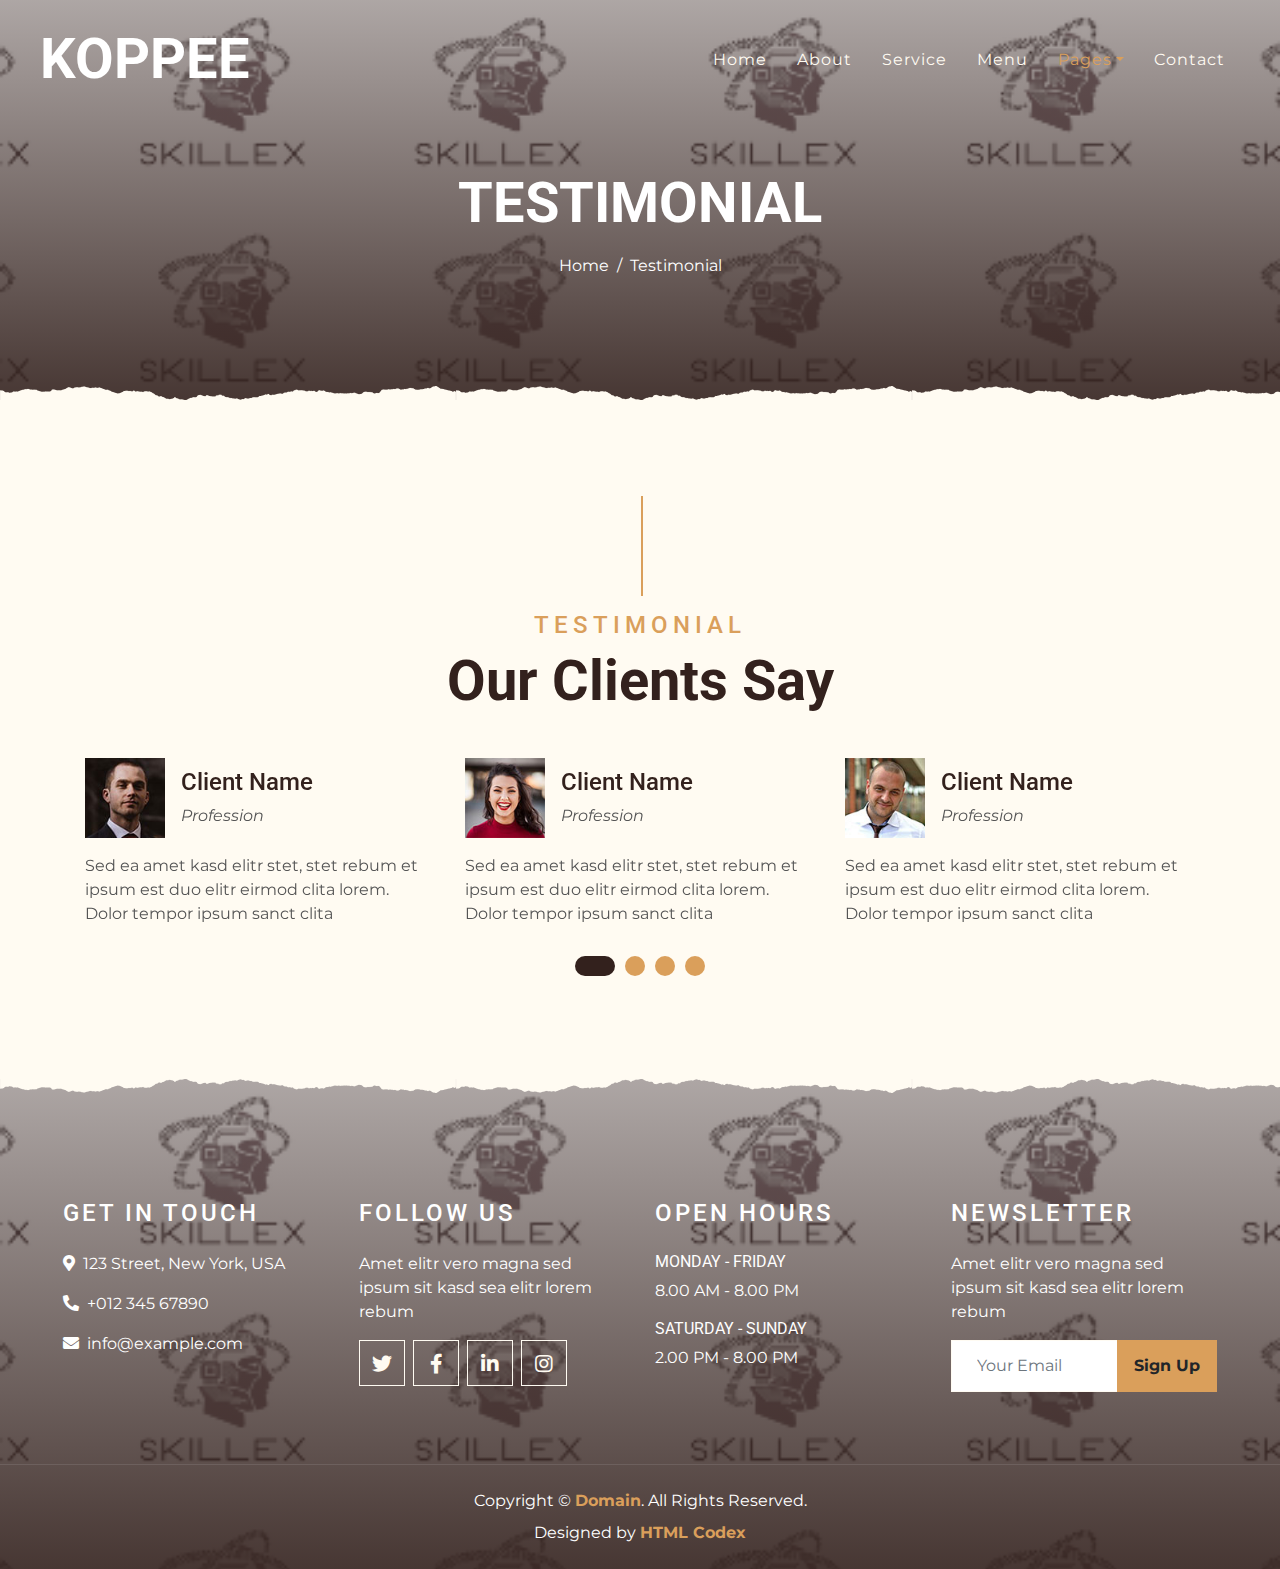
<file: testimonial.html>
<!DOCTYPE html>
<html lang="en">

<head>
    <meta charset="utf-8">
    <title>KOPPEE - Coffee Shop HTML Template</title>
    <meta content="width=device-width, initial-scale=1.0" name="viewport">
    <meta content="Free Website Template" name="keywords">
    <meta content="Free Website Template" name="description">

    <!-- Favicon -->
    <link href="img/favicon.ico" rel="icon">

    <!-- Google Font -->
    <link rel="preconnect" href="https://fonts.gstatic.com">
    <link href="https://fonts.googleapis.com/css2?family=Montserrat:wght@200;400&family=Roboto:wght@400;500;700&display=swap" rel="stylesheet"> 

    <!-- Font Awesome -->
    <link href="https://cdnjs.cloudflare.com/ajax/libs/font-awesome/5.10.0/css/all.min.css" rel="stylesheet">

    <!-- Libraries Stylesheet -->
    <link href="lib/owlcarousel/assets/owl.carousel.min.css" rel="stylesheet">
    <link href="lib/tempusdominus/css/tempusdominus-bootstrap-4.min.css" rel="stylesheet" />

    <!-- Customized Bootstrap Stylesheet -->
    <link href="css/style.min.css" rel="stylesheet">
</head>

<body>
    <!-- Navbar Start -->
    <div class="container-fluid p-0 nav-bar">
        <nav class="navbar navbar-expand-lg bg-none navbar-dark py-3">
            <a href="index.html" class="navbar-brand px-lg-4 m-0">
                <h1 class="m-0 display-4 text-uppercase text-white">KOPPEE</h1>
            </a>
            <button type="button" class="navbar-toggler" data-toggle="collapse" data-target="#navbarCollapse">
                <span class="navbar-toggler-icon"></span>
            </button>
            <div class="collapse navbar-collapse justify-content-between" id="navbarCollapse">
                <div class="navbar-nav ml-auto p-4">
                    <a href="index.html" class="nav-item nav-link">Home</a>
                    <a href="about.html" class="nav-item nav-link">About</a>
                    <a href="service.html" class="nav-item nav-link">Service</a>
                    <a href="menu.html" class="nav-item nav-link">Menu</a>
                    <div class="nav-item dropdown">
                        <a href="#" class="nav-link dropdown-toggle active" data-toggle="dropdown">Pages</a>
                        <div class="dropdown-menu text-capitalize">
                            <a href="reservation.html" class="dropdown-item">Reservation</a>
                            <a href="testimonial.html" class="dropdown-item active">Testimonial</a>
                        </div>
                    </div>
                    <a href="contact.html" class="nav-item nav-link">Contact</a>
                </div>
            </div>
        </nav>
    </div>
    <!-- Navbar End -->


    <!-- Page Header Start -->
    <div class="container-fluid page-header mb-5 position-relative overlay-bottom">
        <div class="d-flex flex-column align-items-center justify-content-center pt-0 pt-lg-5" style="min-height: 400px">
            <h1 class="display-4 mb-3 mt-0 mt-lg-5 text-white text-uppercase">Testimonial</h1>
            <div class="d-inline-flex mb-lg-5">
                <p class="m-0 text-white"><a class="text-white" href="">Home</a></p>
                <p class="m-0 text-white px-2">/</p>
                <p class="m-0 text-white">Testimonial</p>
            </div>
        </div>
    </div>
    <!-- Page Header End -->


    <!-- Testimonial Start -->
    <div class="container-fluid py-5">
        <div class="container">
            <div class="section-title">
                <h4 class="text-primary text-uppercase" style="letter-spacing: 5px;">Testimonial</h4>
                <h1 class="display-4">Our Clients Say</h1>
            </div>
            <div class="owl-carousel testimonial-carousel">
                <div class="testimonial-item">
                    <div class="d-flex align-items-center mb-3">
                        <img class="img-fluid" src="img/testimonial-1.jpg" alt="">
                        <div class="ml-3">
                            <h4>Client Name</h4>
                            <i>Profession</i>
                        </div>
                    </div>
                    <p class="m-0">Sed ea amet kasd elitr stet, stet rebum et ipsum est duo elitr eirmod clita lorem. Dolor tempor ipsum sanct clita</p>
                </div>
                <div class="testimonial-item">
                    <div class="d-flex align-items-center mb-3">
                        <img class="img-fluid" src="img/testimonial-2.jpg" alt="">
                        <div class="ml-3">
                            <h4>Client Name</h4>
                            <i>Profession</i>
                        </div>
                    </div>
                    <p class="m-0">Sed ea amet kasd elitr stet, stet rebum et ipsum est duo elitr eirmod clita lorem. Dolor tempor ipsum sanct clita</p>
                </div>
                <div class="testimonial-item">
                    <div class="d-flex align-items-center mb-3">
                        <img class="img-fluid" src="img/testimonial-3.jpg" alt="">
                        <div class="ml-3">
                            <h4>Client Name</h4>
                            <i>Profession</i>
                        </div>
                    </div>
                    <p class="m-0">Sed ea amet kasd elitr stet, stet rebum et ipsum est duo elitr eirmod clita lorem. Dolor tempor ipsum sanct clita</p>
                </div>
                <div class="testimonial-item">
                    <div class="d-flex align-items-center mb-3">
                        <img class="img-fluid" src="img/testimonial-4.jpg" alt="">
                        <div class="ml-3">
                            <h4>Client Name</h4>
                            <i>Profession</i>
                        </div>
                    </div>
                    <p class="m-0">Sed ea amet kasd elitr stet, stet rebum et ipsum est duo elitr eirmod clita lorem. Dolor tempor ipsum sanct clita</p>
                </div>
            </div>
        </div>
    </div>
    <!-- Testimonial End -->


    <!-- Footer Start -->
    <div class="container-fluid footer text-white mt-5 pt-5 px-0 position-relative overlay-top">
        <div class="row mx-0 pt-5 px-sm-3 px-lg-5 mt-4">
            <div class="col-lg-3 col-md-6 mb-5">
                <h4 class="text-white text-uppercase mb-4" style="letter-spacing: 3px;">Get In Touch</h4>
                <p><i class="fa fa-map-marker-alt mr-2"></i>123 Street, New York, USA</p>
                <p><i class="fa fa-phone-alt mr-2"></i>+012 345 67890</p>
                <p class="m-0"><i class="fa fa-envelope mr-2"></i>info@example.com</p>
            </div>
            <div class="col-lg-3 col-md-6 mb-5">
                <h4 class="text-white text-uppercase mb-4" style="letter-spacing: 3px;">Follow Us</h4>
                <p>Amet elitr vero magna sed ipsum sit kasd sea elitr lorem rebum</p>
                <div class="d-flex justify-content-start">
                    <a class="btn btn-lg btn-outline-light btn-lg-square mr-2" href="#"><i class="fab fa-twitter"></i></a>
                    <a class="btn btn-lg btn-outline-light btn-lg-square mr-2" href="#"><i class="fab fa-facebook-f"></i></a>
                    <a class="btn btn-lg btn-outline-light btn-lg-square mr-2" href="#"><i class="fab fa-linkedin-in"></i></a>
                    <a class="btn btn-lg btn-outline-light btn-lg-square" href="#"><i class="fab fa-instagram"></i></a>
                </div>
            </div>
            <div class="col-lg-3 col-md-6 mb-5">
                <h4 class="text-white text-uppercase mb-4" style="letter-spacing: 3px;">Open Hours</h4>
                <div>
                    <h6 class="text-white text-uppercase">Monday - Friday</h6>
                    <p>8.00 AM - 8.00 PM</p>
                    <h6 class="text-white text-uppercase">Saturday - Sunday</h6>
                    <p>2.00 PM - 8.00 PM</p>
                </div>
            </div>
            <div class="col-lg-3 col-md-6 mb-5">
                <h4 class="text-white text-uppercase mb-4" style="letter-spacing: 3px;">Newsletter</h4>
                <p>Amet elitr vero magna sed ipsum sit kasd sea elitr lorem rebum</p>
                <div class="w-100">
                    <div class="input-group">
                        <input type="text" class="form-control border-light" style="padding: 25px;" placeholder="Your Email">
                        <div class="input-group-append">
                            <button class="btn btn-primary font-weight-bold px-3">Sign Up</button>
                        </div>
                    </div>
                </div>
            </div>
        </div>
        <div class="container-fluid text-center text-white border-top mt-4 py-4 px-sm-3 px-md-5" style="border-color: rgba(256, 256, 256, .1) !important;">
            <p class="mb-2 text-white">Copyright &copy; <a class="font-weight-bold" href="#">Domain</a>. All Rights Reserved.</a></p>
            <p class="m-0 text-white">Designed by <a class="font-weight-bold" href="https://htmlcodex.com">HTML Codex</a></p>
        </div>
    </div>
    <!-- Footer End -->


    <!-- Back to Top -->
    <a href="#" class="btn btn-lg btn-primary btn-lg-square back-to-top"><i class="fa fa-angle-double-up"></i></a>


    <!-- JavaScript Libraries -->
    <script src="https://code.jquery.com/jquery-3.4.1.min.js"></script>
    <script src="https://stackpath.bootstrapcdn.com/bootstrap/4.4.1/js/bootstrap.bundle.min.js"></script>
    <script src="lib/easing/easing.min.js"></script>
    <script src="lib/waypoints/waypoints.min.js"></script>
    <script src="lib/owlcarousel/owl.carousel.min.js"></script>
    <script src="lib/tempusdominus/js/moment.min.js"></script>
    <script src="lib/tempusdominus/js/moment-timezone.min.js"></script>
    <script src="lib/tempusdominus/js/tempusdominus-bootstrap-4.min.js"></script>

    <!-- Contact Javascript File -->
    <script src="mail/jqBootstrapValidation.min.js"></script>
    <script src="mail/contact.js"></script>

    <!-- Template Javascript -->
    <script src="js/main.js"></script>
</body>

</html>
</file>
